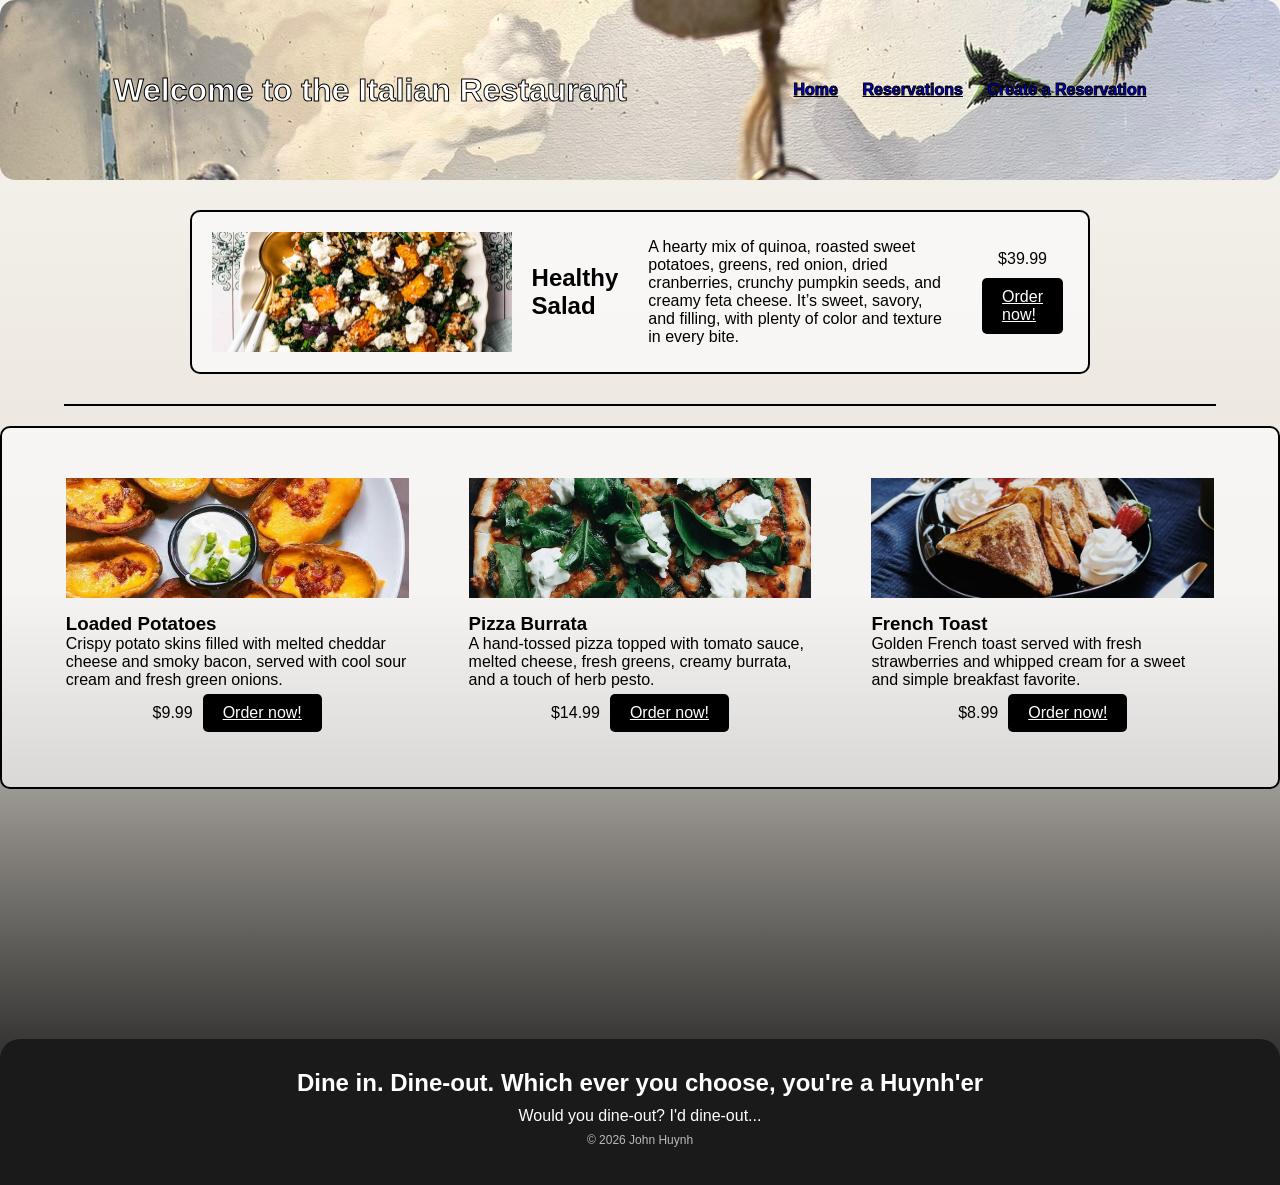
<file: index.html>
<!DOCTYPE html>
<html lang="en">
<head>
    <meta charset="UTF-8">
    <meta name="viewport" content="width=device-width, initial-scale=1.0">
    <link rel="stylesheet" href="index.css">
    <title>Italian Restaurant</title>
</head>
<body>
    <header class="header-init">
        <h1>Welcome to the Italian Restaurant</h1>
        <nav class="navigation">
            <a href="index.html">Home</a>
            <a href="reservation.html">Reservations</a>
            <a href="createReservation.html">Create a Reservation</a>
        </nav>
    </header>

    <main>
        <div class="dish-month-container">
            <img src="salad.jpg" alt="qinua salad">
            <div class="dish-month-text">
                <h2>Healthy Salad</h2>
                <p>A hearty mix of quinoa, roasted sweet potatoes, greens, red onion, dried cranberries, crunchy pumpkin seeds, and creamy feta cheese. It’s sweet, savory, and filling, with plenty of color and texture in every bite.</p>

                <div class="price-selection">
                    <p>$39.99</p>
                    <a class="btn-fill" href="#">Order now!</a>
                </div>
            </div>
        </div>

        <hr>



        <!-- start of the row of dishes -->


        <div class="dishes-row">

            <div class="dishes-container">
                <img src="loadedpotatoes.jpeg" alt="loaded potatoes">
                <div>
                    <h3>Loaded Potatoes</h3>
                    <p>Crispy potato skins filled with melted cheddar cheese and smoky bacon, served with cool sour cream and fresh green onions.</p>

                    <div class="price-selection">
                    <p>$9.99</p>
                    <a class="btn-fill" href="#">Order now!</a>
                    </div>
                </div>
            </div>

            <div class="dishes-container">
                <img src="gardenpizza.jpeg" alt="burrata pizza">
                <div>
                    <h3>Pizza Burrata</h3>
                    <p>A hand-tossed pizza topped with tomato sauce, melted cheese, fresh greens, creamy burrata, and a touch of herb pesto.</p>

                    <div class="price-selection">
                    <p>$14.99</p>
                    <a class="btn-fill" href="#">Order now!</a>
                    </div>
                </div>
            </div>

            <div class="dishes-container">
                <img src="strawberryfrenchtoast.jpeg" alt="french toast">
                <div>
                    <h3>French Toast</h3>
                    <p>Golden French toast served with fresh strawberries and whipped cream for a sweet and simple breakfast favorite.</p>

                    <div class="price-selection">
                    <p>$8.99</p>
                    <a class="btn-fill" href="#">Order now!</a>
                    </div>
                </div>
            </div>

        </div>
       
    </main>

        <footer>
        <h2>Dine in. Dine-out. Which ever you choose, you're a Huynh'er</h2>
        <p>Would you dine-out? I'd dine-out...</p>
        <p class="copyright">
            &copy; 2026 John Huynh
        </p>
    </footer>
</body>
</html>
</file>
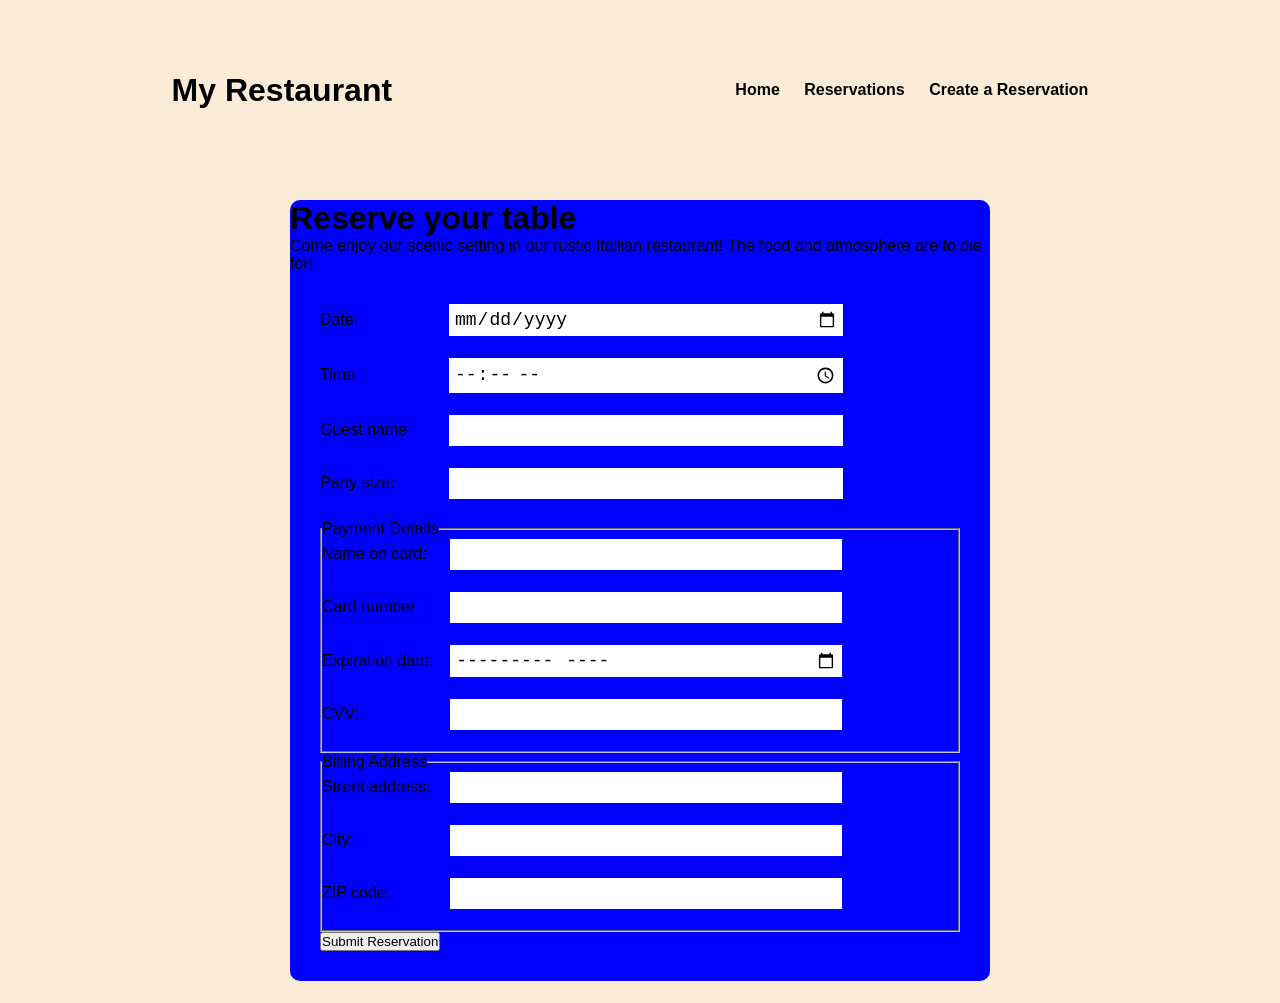
<file: createReservation.html>
<!DOCTYPE html>
<html lang="en">
<head>
    <meta charset="UTF-8">
    <meta name="viewport" content="width=device-width, initial-scale=1.0">
    <link rel="stylesheet" href="style.css">
    <link rel="stylesheet" href="forms.css">
    <title>Create Reservation</title>
</head>
<body>
    <header class="site-init">
        <h1>My Restaurant</h1>
        <nav class="navigation">
            <a href="index.html">Home</a>
            <a href="reservation.html">Reservations</a>
            <a href="createReservation.html">Create a Reservation</a>
        </nav>
    </header>
    <main>
        <div class="reservation-wrapper">
            <div reservation-header>
                <h1>Reserve your table</h1>
                <p>Come enjoy our scenic setting in our rustic Itallian restaurant! The food and atmosphere are to die for!</p>
            </div>
<form class="reservation-form" action="#" method="post">
    <div class="input-group">
        <label for="reservation-date">Date:</label>
        <input type="date" id="reservation-date" name="date" required>
    </div>

    <div class="input-group">
        <label for="reservation-time">Time:</label>
        <input type="time" id="reservation-time" name="time" required>
    </div>

    <div class="input-group">
        <label for="guest-name">Guest name:</label>
        <input type="text" id="guest-name" name="guestName" required>
    </div>

    <div class="input-group">
        <label for="party-size">Party size:</label>
        <input type="number" id="party-size" name="partySize" min="1" required>
    </div>

    <fieldset>
        <legend>Payment Details</legend>

        <div class="input-group">
            <label for="card-name">Name on card:</label>
            <input type="text" id="card-name" name="cardName"
                   autocomplete="cc-name" required>
        </div>

        <div class="input-group">
            <label for="card-number">Card number:</label>
            <input type="text" id="card-number" name="cardNumber"
                   inputmode="numeric" autocomplete="cc-number" required>
        </div>

        <div class="input-group">
            <label for="expiration">Expiration date:</label>
            <input type="month" id="expiration" name="expiration"
                   autocomplete="cc-exp" required>
        </div>

        <div class="input-group">
            <label for="cvv">CVV:</label>
            <input type="password" id="cvv" name="cvv"
                   inputmode="numeric" autocomplete="cc-csc"
                   pattern="[0-9]{3,4}" maxlength="4" required>
        </div>
    </fieldset>

    <fieldset>
        <legend>Billing Address</legend>

        <div class="input-group">
            <label for="billing-address">Street address:</label>
            <input type="text" id="billing-address" name="billingAddress"
                   autocomplete="billing street-address" required>
        </div>

        <div class="input-group">
            <label for="billing-city">City:</label>
            <input type="text" id="billing-city" name="city"
                   autocomplete="billing address-level2" required>
        </div>

        <div class="input-group">
            <label for="billing-zip">ZIP code:</label>
            <input type="text" id="billing-zip" name="zipCode"
                   autocomplete="billing postal-code" required>
        </div>
    </fieldset>

    <button type="submit">Submit Reservation</button>
</form>
        </div>
    </main>
</body>
</html>
</file>
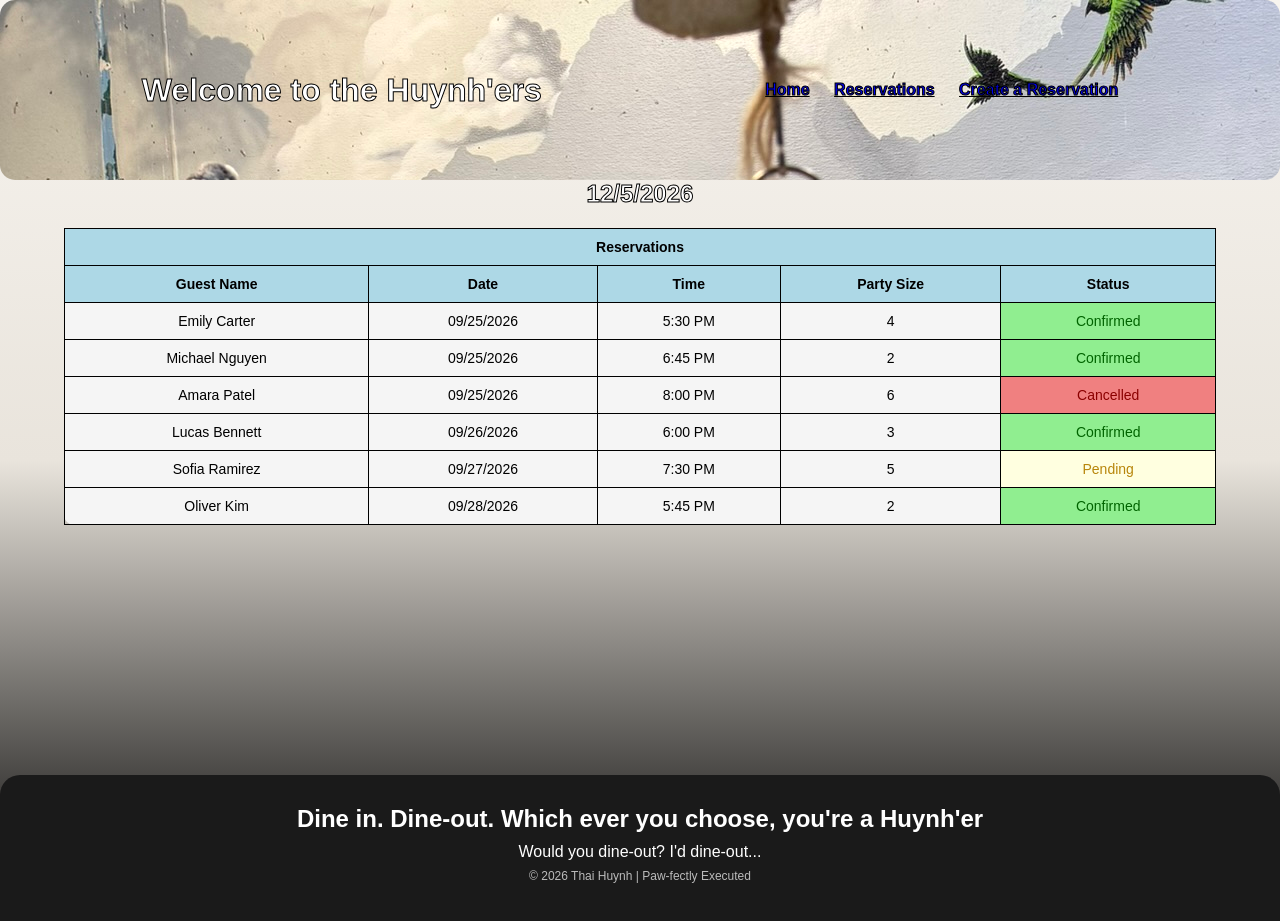
<file: reservation.html>
<!DOCTYPE html>
<html lang="en">
<head>
    <meta charset="UTF-8">
    <meta name="viewport" content="width=device-width, initial-scale=1.0">
    <link rel="stylesheet" href="index.css">
    <title>Huynh's Restaurant</title>
</head>
<body>
    <header class="header-init">
        <h1>Welcome to the Huynh'ers</h1>
        <nav class="navigation">
            <a href="index.html">Home</a>
            <a href="reservation.html">Reservations</a>
            <a href="createReservation.html">Create a Reservation</a>
        </nav>
    </header>

    <main>
        
    </main>

    <h2 class="todays-date"><span id="currentDate"></span>
    <script>
        const today = new Date ();
        document.getElementById("currentDate").textContent =today.toLocaleDateString();
    </script>
    </h2>
    <table>
        <Thead>
            <tr>
                <th colspan="5">Reservations</th>
            </tr>
            <tr>
                <th>Guest Name</th>
                <th>Date</th>
                <th>Time</th>
                <th>Party Size</th>
                <th>Status</th>
            </tr>
        </Thead>
<tbody>
    <tr>
        <td>Emily Carter</td>
        <td>09/25/2026</td>
        <td>5:30 PM</td>
        <td>4</td>
        <td class="confirmed">Confirmed</td>
    </tr>
    <tr>
        <td>Michael Nguyen</td>
        <td>09/25/2026</td>
        <td>6:45 PM</td>
        <td>2</td>
        <td class="confirmed">Confirmed</td>
    </tr>
    <tr>
        <td>Amara Patel</td>
        <td>09/25/2026</td>
        <td>8:00 PM</td>
        <td>6</td>
        <td class="cancelled">Cancelled</td>
    </tr>
    <tr>
        <td>Lucas Bennett</td>
        <td>09/26/2026</td>
        <td>6:00 PM</td>
        <td>3</td>
        <td class="confirmed">Confirmed</td>
    </tr>
    <tr>
        <td>Sofia Ramirez</td>
        <td>09/27/2026</td>
        <td>7:30 PM</td>
        <td>5</td>
        <td class="pending">Pending</td>
    </tr>
    <tr>
        <td>Oliver Kim</td>
        <td>09/28/2026</td>
        <td>5:45 PM</td>
        <td>2</td>
        <td class="confirmed">Confirmed</td>
    </tr>
</tbody>
    </table>
        <footer>
        <h2>Dine in. Dine-out. Which ever you choose, you're a Huynh'er</h2>
        <p>Would you dine-out? I'd dine-out...</p>
        <p class="copyright">
            &copy; 2026 Thai Huynh | Paw-fectly Executed
        </p>
    </footer>
</body>
</html>
</file>
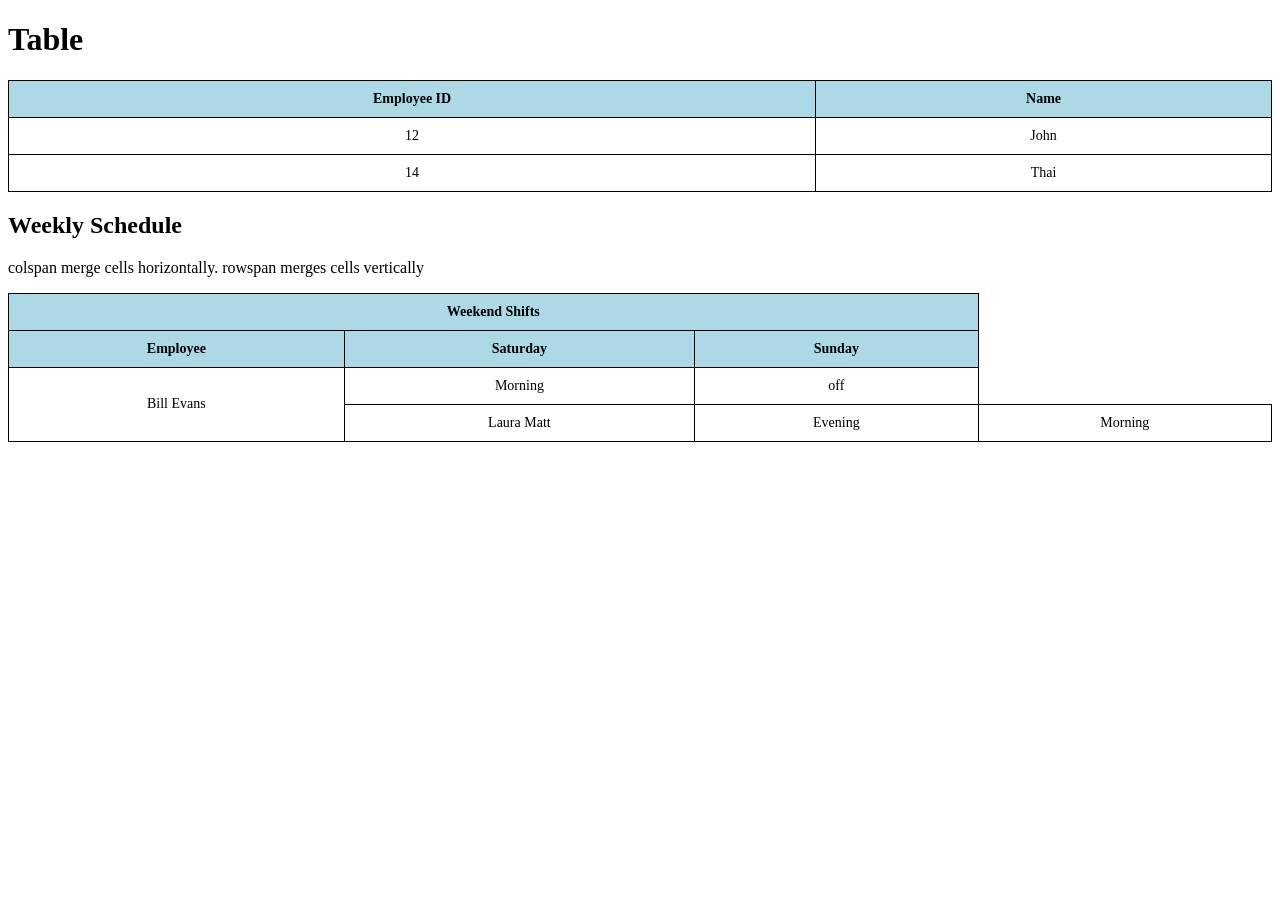
<file: table.html>
<!DOCTYPE html>
<html lang="en">
<head>
    <meta charset="UTF-8">
    <meta name="viewport" content="width=device-width, initial-scale=1.0">
    <link rel="stylesheet" href="table.css">
    <title>Document</title>
</head>
<body>
    <h1>Table</h1>

    <!-- Example 1: Basic Structure of table -->
     <table>
        <thead>
                <tr>
                    <th>Employee ID</th>
                    <th>Name</th>
                </tr>
        </thead>
        <tbody>
            <tr>
                <td>12</td>
                <td>John</td>
            </tr>
            <tr>
                <td>14</td>
                <td>Thai</td>
            </tr>
        </tbody>
    </table>

    <!-- Example 2: colspan and rowspan-->

    <h2>Weekly Schedule</h2>
    <p>colspan merge cells horizontally. rowspan merges cells vertically</p>

    <table>
        <thead>
            <tr>
                <th colspan="3">Weekend Shifts</th>
            </tr>
            <tr>
                <th>Employee</th>
                <th>Saturday</th>
                <th>Sunday</th>
            </tr>
        </thead>

        <tbody>
            <tr>
                <td rowspan="2">Bill Evans</td>
                <td>Morning</td>
                <td>off</td>
            </tr>

            <tr>
                <td>Laura Matt</td>
                <td>Evening</td>
                <td>Morning</td>
            </tr>
        </tbody>
    </table>

</body>
</html>
</file>
<file: index.css>
/*global*/
*{
    margin: 0;
    padding: 0;
    box-sizing: border-box;
}
body{
    min-width: 900px;
    overflow-x: auto;
}
/*Restaurant Title*/
.header-init{
    display: flex;
    flex-direction: row;
    justify-content: space-around;
    align-items: center;
    height: 20vh;
    font-family: sans-serif;
    text-align: center;
    background-image: url("banner.jpeg");
    color: white;
    -webkit-text-stroke: 1px black;
    padding: 30px;
    border-radius: 15px;
}
.navigation a{
    margin-right: 20px;
    font-weight: bold;

}
/*main*/
.dish-month-container{
    background-color: #fdfeffa0;
    border: 2px solid black;
    border-radius: 10px;
    display: flex;
    flex-direction: row;
    width: 80%;
    max-width: 900px;
    gap: 20px;
    margin: 30px auto;
    justify-content: center;
    align-items: center;
    flex-wrap: wrap;
    box-sizing: border-box;
    padding: 20px;
}
.dish-month-text{
    display: flex;
    flex: 1;
    min-width: 0;
    max-width: 100%;
    gap: 30px;
    justify-content: space-evenly;
    align-items: center;
}
.dish-month-container img{
    width: 35%;
    max-width: 100%;
    height: 120px;
    object-fit: cover;
    flex-shrink: 0;
}
.price-selection, .btn-fill{
    padding: 5px;
    display: flex;
    flex-direction: row;
    justify-content: center;
    align-items: center;
    gap: 10px;
    flex-wrap: wrap;
    max-width: 100%;
    box-sizing: border-box;
}
.dishes-row{
    background-color: #fdfeffa0;
    border: 2px solid black;
    border-radius: 10px;
    display: flex;
    gap: 20px;
    justify-content: center;
    align-items: stretch;
    width: 100%;
}
.dishes-container{
    display: flex;
    flex-direction: column;
    width: 30%;
    max-width: none;
    gap: 15px;
    margin: 30px 0;
    justify-content: center;
    align-items: center;
    box-sizing: border-box;
    padding: 20px;
}
.dishes-container img{
    width: 100%;
    height: 120px;
    object-fit: cover;
}
/*todays date*/
.todays-date{
    font-family: sans-serif;
    color: white;
    -webkit-text-stroke: 1px black;
    text-align: center;
}
/*body*/
body{
    margin: 0;
    min-height: 100vh;
    background: linear-gradient(to bottom, #f7f4ef, #e9e4dc, black);
    font-family: Arial, Helvetica, sans-serif;
}
/*table of contents*/
table{
    background-color: whitesmoke;
    width: 90%;
    border-radius: 10px;
    border-collapse: collapse;
    margin: 20px auto;
}
th,td{
    border: 1px solid black;
    text-align: center;
    font-size: 14px;
    padding: 10px;
}
th{
    background-color: lightblue;
    
}
.confirmed{
    background-color: lightgreen;
    color: darkgreen;
}
.pending{
    background-color: lightyellow;
    color: darkgoldenrod;
}
.cancelled{
    background-color: lightcoral;
    color: darkred;
}
/*utilities*/
hr{
    border: none;
    margin: 20px auto;
    border-top: 2px solid black;
    width: 90%;
}
.btn-fill{
    padding: 10px 20px;
    background-color: black;
    color: white;
    width: fit-content;
    box-sizing: border-box;
    border-radius: 5px;
}
.dish-container{
    width: 80%;
    margin-left: auto;
    margin-right: auto;
}
/*main*/
.dish-month-container{
    width: auto;
    height: auto;
}
/*The End*/
footer{
    background-color: #1a1a1a;
    color: white;
    text-align: center;
    padding: 30px;
    margin-top: 250px;
    border-radius: 20px 20px 0 0;

}
footer h2{
    font-size: 24px;
    margin-bottom: 10px;
}
footer p{
    margin: 8px;
}
.copyright{
    font-size: 12px;
    opacity: 0.7;
}
</file>
<file: style.css>
/*global*/
*{
    margin: 0;
    padding: 0;
}
body{
    font-family: arial;
    background-color: antiquewhite;
}
a{
    color:black;
    text-decoration: none;
}
img{
    max-width: 100%;
}
/*utilities*/
.btn-fill{
    display: block;
    padding: 10px;
    background-color: black;
    color:white;
}
.container{
    width:80%;
    margin-left: auto;
    margin-right: auto;
}
/*header*/
.site-init{
    display: flex;
    flex-direction: row;
    justify-content: space-around;
    align-items: center;
    height: 20vh;
}
.navigation a{
    margin-right: 20px;
    font-weight: bold;
}

/*main*/
.dish-month-container{
    display: flex;
    flex-direction: row;
    justify-content: space-around;
    align-items: center;
    gap:50px;
}
.price-section{
    display: flex;
    flex-direction: row;
    justify-content: space-between;
    margin-top: 30px;
}
</file>
<file: forms.css>
.reservation-wrapper{
    background-color: blue;
    max-width: 700px;
    margin: 20px auto;
    border-radius: 10px;
}

.reservation-header{
    text-align: center;
}
.reservation-form{
    padding: 30px;
}
.input-group{
    display: flex;
    flex-direction: row;
    align-items: center;
    margin-bottom: 20px;
}
input,select{
    padding: 5px;
    border: 1px solid blue;
    font-size: 18px;
    width: 60%;
}
label{
    width: 20%;
}
.payment-main {
    width: min(100% - 32px, 680px);
    margin: 36px auto;
}

.payment-main h2 {
    margin-bottom: 8px;
    text-align: center;
}

.payment-main > p {
    margin-bottom: 24px;
    text-align: center;
}

.payment-form {
    padding: 24px;
    background: #fff;
    border-radius: 12px;
    box-shadow: 0 4px 16px rgb(0 0 0 / 12%);
}

.payment-form fieldset {
    display: grid;
    gap: 10px;
    margin: 0 0 22px;
    padding: 18px;
    border: 1px solid #ccd8d3;
    border-radius: 8px;
}

.payment-form legend {
    padding: 0 8px;
    color: #174c43;
    font-weight: bold;
}

.payment-form label {
    font-weight: 600;
}

.payment-form input {
    width: 100%;
    min-height: 42px;
    padding: 10px 12px;
    border: 1px solid #aebdb7;
    border-radius: 6px;
    font: inherit;
}

.payment-form input:focus {
    border-color: #176b5b;
    outline: 2px solid rgb(23 107 91 / 20%);
}

.payment-row {
    display: grid;
    grid-template-columns: 1fr 1fr;
    gap: 16px;
}

.payment-row > div {
    display: grid;
    align-content: start;
    gap: 10px;
}

.payment-form small {
    color: #52636a;
}

.payment-form button {
    width: 100%;
    padding: 13px;
    border: 0;
    border-radius: 6px;
    background: #176b5b;
    color: #fff;
    font: inherit;
    font-weight: bold;
    cursor: pointer;
}

.payment-form button:hover {
    background: #124c41;
}

@media (max-width: 520px) {
    .payment-form {
        padding: 16px;
    }

    .payment-row {
        grid-template-columns: 1fr;
    }
}
</file>
<file: table.css>
table{
    width: 100%;
    border-collapse: collapse;
    border-radius: 10px;
    margin-bottom: 20px;
}
th,td{
    border: 1px solid black;
    text-align: center;
    font-size: 14px;
    padding: 10px;
}
th{
    background-color: lightblue;
}
</file>
